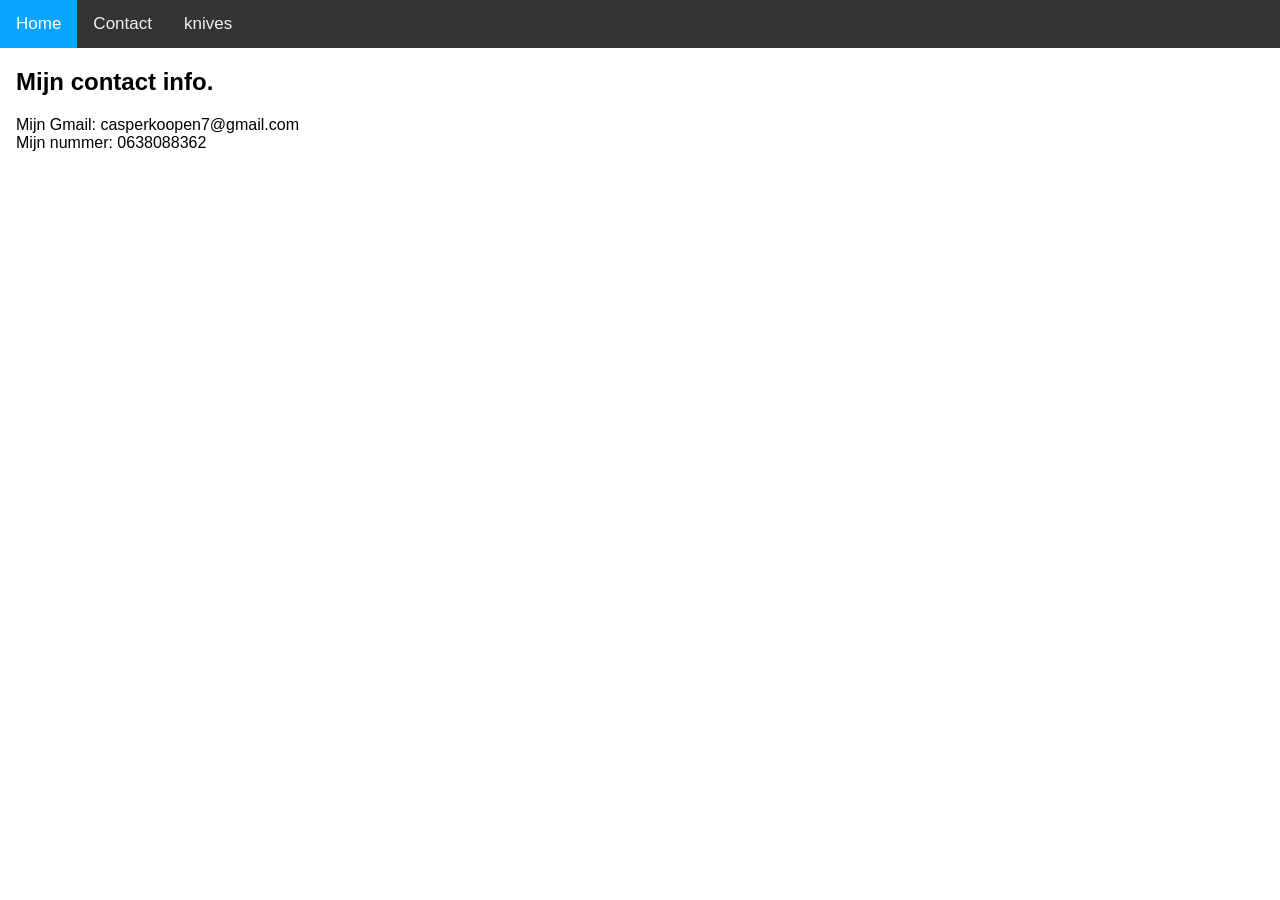
<file: contact.html>
<!DOCTYPE html>
<html>
    <head>
        <title>Mijn website</title>
        <meta name="viewport" content="width=device-width, initial-scale=1">
        <link rel="stylesheet" href="style.css">
    </head>
    <body>
        <!--
            *******************************************
                  Navigatiemenu van jouw website
            *******************************************
        -->
        <div class="topnav">
            <a class="active" href="index.html">Home</a>
            <a href="contact.html">Contact</a>
             <a href="knives.html">knives</a>
        </div>
        <!--
            *******************************************
                        Einde navigatiemenu
            *******************************************
        -->
        <div style="padding-left:16px">
        <!--
            *******************************************
            Plaats hier jouw body uit jouw html pagina.
            *******************************************
        --><h2> Mijn contact info.</h2>
        <p1>Mijn Gmail: casperkoopen7@gmail.com</p1> <br>
        <p1>Mijn nummer: 0638088362</p1>
        <!--
            *******************************************
                    Einde van jouw html pagina.
            *******************************************
        -->
        </div>
    </body>
</html>
</file>
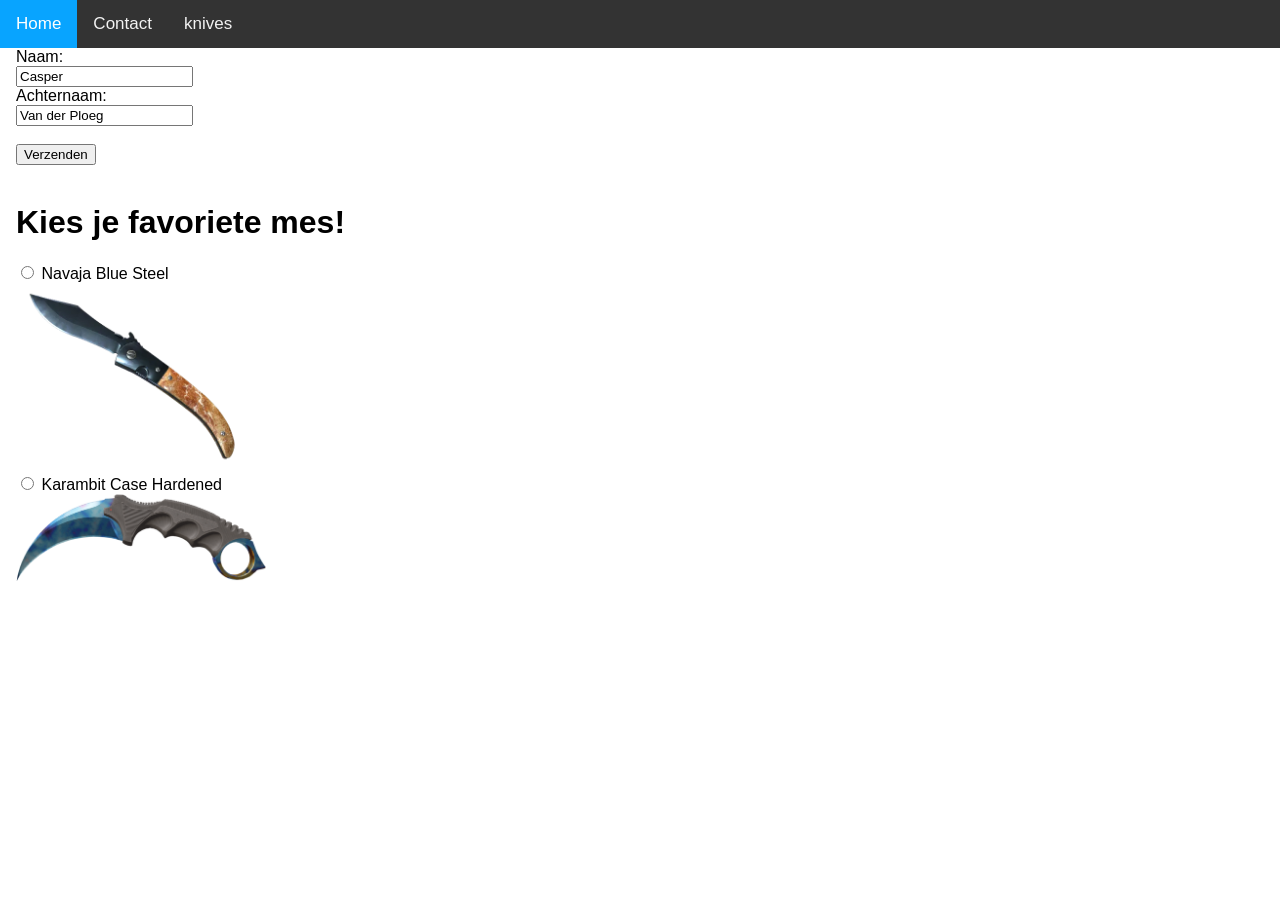
<file: knives.html>
<!DOCTYPE html>
<html>
    <head>
        <title>Mijn website</title>
        <meta name="viewport" content="width=device-width, initial-scale=1">
        <link rel="stylesheet" href="style.css">
    </head>
    <body>
        <!--
            *******************************************
                  Navigatiemenu van jouw website
            *******************************************
        -->
        <div class="topnav">
            <a class="active" href="index.html">Home</a>
            <a href="contact.html">Contact</a>
             <a href="knives.html">knives</a>
        </div>
        <!--
            *******************************************
                        Einde navigatiemenu
            *******************************************
        -->
        <div style="padding-left:16px">
        <!--
            *******************************************
            Plaats hier jouw body uit jouw html pagina.
            *******************************************
        --><label for="fname">Naam:</label><br>
    <input type="text" id="fname" name="fname" value="Casper"><br>
    <label for="lname">Achternaam:</label><br>
    <input type="text" id="lname" name="lname" value="Van der Ploeg"><br><br>
    <button>Verzenden</button>
</form><br><br>

    <h1> Kies je favoriete mes!</h1>
    <input type="radio" id="Navaja Blue Steel" name="Choose you're favorite knife." value="Navaja Blue Steel">
    <label for="Choose you're favorite knife">Navaja Blue Steel</label><br>
    <img src="Navaja Blue Steel.webp" width="250px"><br>

    <input type="radio" id="Karambit Case Hardened" value="Karambit Case Hardened">
    <label for="Choose you're favorite knife"> Karambit Case Hardened</label><br>
    <img src="karambit-blue-gem-387-1024x353.webp" width="250px">
            
        <!--
            *******************************************
                    Einde van jouw html pagina.
            *******************************************
        -->
        </div>
    </body>
</html>
</file>
<file: style.css>
body {
  margin: 0;
  font-family: Arial, Helvetica, sans-serif;
}

.topnav {
  overflow: hidden;
  background-color: #333;
}

.topnav a {
  float: left;
  color: #f2f2f2;
  text-align: center;
  padding: 14px 16px;
  text-decoration: none;
  font-size: 17px;
}

.topnav a:hover {
  background-color: #ddd;
  color: black;
}

.topnav a.active {
  background-color: #08a4ff;
  color: white;
}
</file>
